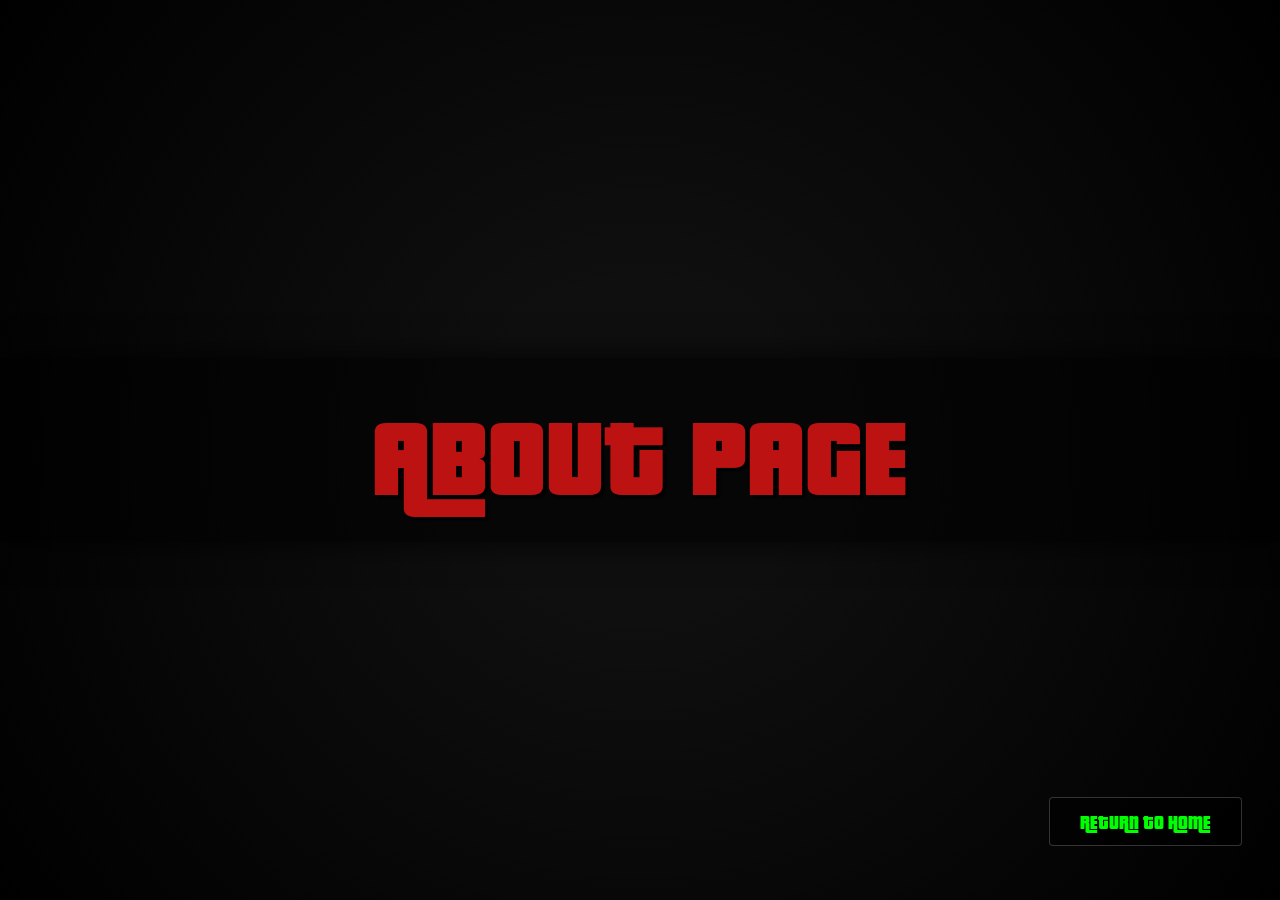
<file: about.html>
<!DOCTYPE html>
<html lang="en">

<head>
    <meta charset="UTF-8">
    <meta name="viewport" content="width=device-width, initial-scale=1.0">
    <title>About</title>
    <style>
        @font-face {
            font-family: 'MyCustomFont';
            src: url('fonts/Pricedown.otf') format('opentype');
            font-weight: normal;
            font-style: normal;
        }

        * {
            margin: 0;
            padding: 0;
            box-sizing: border-box;
            font-family: 'MyCustomFont', sans-serif;
        }

        body,
        html {
            width: 100%;
            height: 100%;
            overflow: hidden;
            background-color: #000;
        }

        .wasted-container {
            position: relative;
            width: 100%;
            height: 100%;
            display: flex;
            justify-content: center;
            align-items: center;
            background-size: cover;
        }

        .game-overlay {
            position: absolute;
            top: 0;
            left: 0;
            width: 100%;
            height: 100%;
            background: radial-gradient(circle, rgba(0, 0, 0, 0) 20%, rgba(0, 0, 0, 1) 100%),
                rgba(50, 50, 50, 0.3);
            backdrop-filter: grayscale(80%) contrast(120%);
            z-index: 1;
        }

        .wasted-banner {
            position: relative;
            z-index: 2;
            width: 100%;
            background: rgba(0, 0, 0, 0.55);
            padding: 25px 0;
            display: flex;
            justify-content: center;
            align-items: center;
            box-shadow: 0 0 30px rgba(0, 0, 0, 0.8);
        }

        .wasted-text {
            color: #bc1212;
            font-size: 7rem;
            font-weight: 900;
            text-transform: uppercase;
            text-shadow: 3px 3px 2px rgba(0, 0, 0, 0.9);
            transform: translateZ(0);
            user-select: none;
        }

        .home-btn {
            position: absolute;
            right: 3%;
            bottom: 6%;
            z-index: 3;
            font-size: 1.2rem;
            font-weight: normal;
            text-transform: uppercase;
            color: lime;
            text-decoration: none;
            background: rgba(0, 0, 0, 0.6);
            padding: 12px 30px;
            border: 1px solid rgba(255, 255, 255, 0.2);
            border-radius: 4px;
            transition: all 0.2s ease-in-out;
            cursor: pointer;
        }

        .home-btn:hover {
            background: #fff;
            color: #000;
            border-color: #fff;
            box-shadow: 0 0 15px rgba(255, 255, 255, 0.4);
            transform: scale(1.05);
        }
    </style>
</head>

<body>
    <div class="wasted-container">

        <div class="game-overlay"></div>
        <div class="wasted-banner">
            <h1 class="wasted-text">About Page</h1>
        </div>
    </div>
    <a href="./index.html" class="home-btn">Return to Home</a>
</body>

</html>
</file>
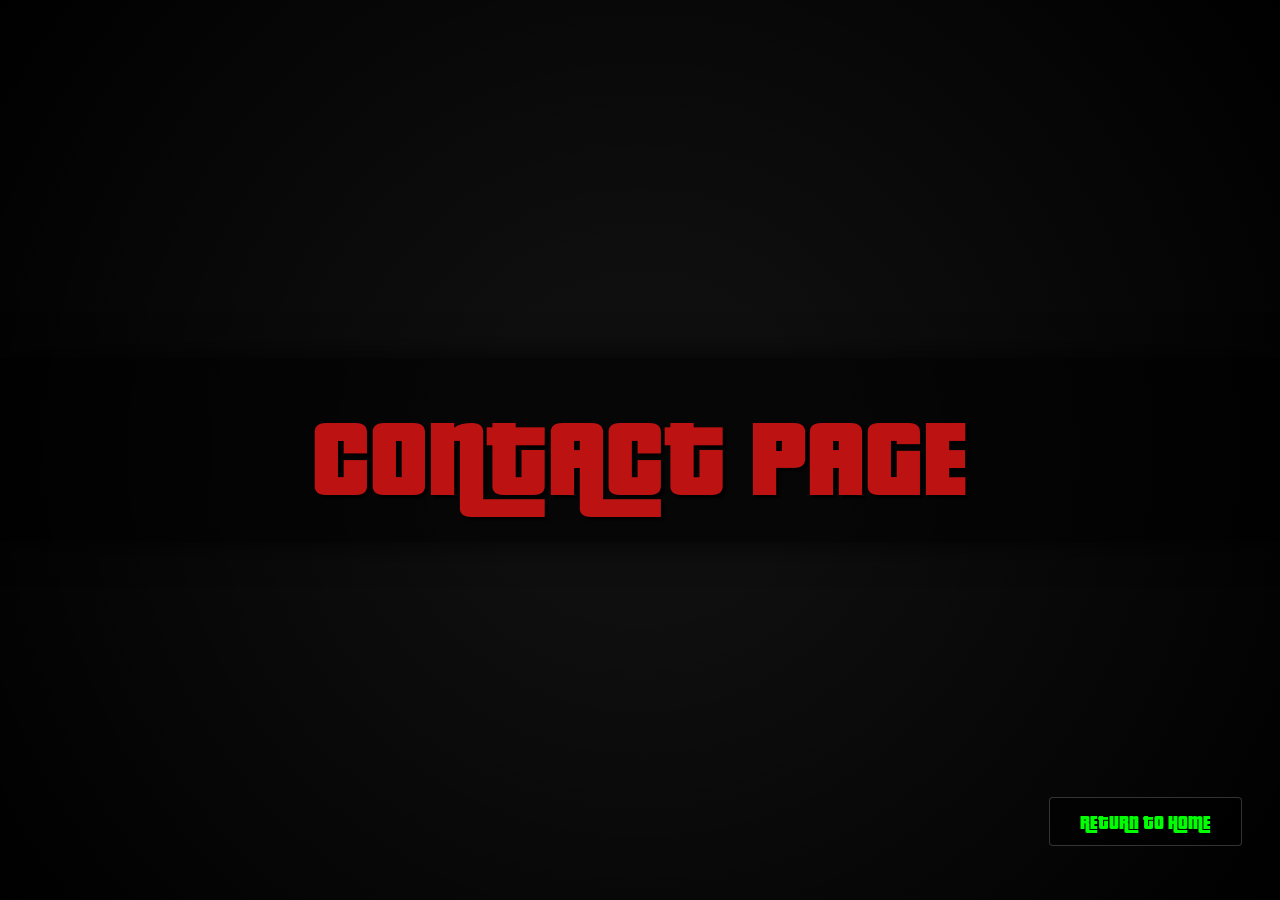
<file: contact.html>
<!DOCTYPE html>
<html lang="en">

<head>
    <meta charset="UTF-8">
    <meta name="viewport" content="width=device-width, initial-scale=1.0">
    <title>Contact</title>
    <style>
        @font-face {
            font-family: 'MyCustomFont';
            src: url('fonts/Pricedown.otf') format('opentype');
            font-weight: normal;
            font-style: normal;
        }

        * {
            margin: 0;
            padding: 0;
            box-sizing: border-box;
            font-family: 'MyCustomFont', sans-serif;
        }

        body,
        html {
            width: 100%;
            height: 100%;
            overflow: hidden;
            background-color: #000;
        }

        .wasted-container {
            position: relative;
            width: 100%;
            height: 100%;
            display: flex;
            justify-content: center;
            align-items: center;
            background-size: cover;
        }

        .game-overlay {
            position: absolute;
            top: 0;
            left: 0;
            width: 100%;
            height: 100%;
            background: radial-gradient(circle, rgba(0, 0, 0, 0) 20%, rgba(0, 0, 0, 1) 100%),
                rgba(50, 50, 50, 0.3);
            backdrop-filter: grayscale(80%) contrast(120%);
            z-index: 1;
        }

        .wasted-banner {
            position: relative;
            z-index: 2;
            width: 100%;
            background: rgba(0, 0, 0, 0.55);
            padding: 25px 0;
            display: flex;
            justify-content: center;
            align-items: center;
            box-shadow: 0 0 30px rgba(0, 0, 0, 0.8);
        }

        .wasted-text {
            color: #bc1212;
            font-size: 7rem;
            font-weight: 900;
            text-transform: uppercase;
            text-shadow: 3px 3px 2px rgba(0, 0, 0, 0.9);
            transform: translateZ(0);
            user-select: none;
        }

        .home-btn {
            position: absolute;
            right: 3%;
            bottom: 6%;
            z-index: 3;
            font-size: 1.2rem;
            font-weight: normal;
            text-transform: uppercase;
            color: lime;
            text-decoration: none;
            background: rgba(0, 0, 0, 0.6);
            padding: 12px 30px;
            border: 1px solid rgba(255, 255, 255, 0.2);
            border-radius: 4px;
            transition: all 0.2s ease-in-out;
            cursor: pointer;
        }

        .home-btn:hover {
            background: #fff;
            color: #000;
            border-color: #fff;
            box-shadow: 0 0 15px rgba(255, 255, 255, 0.4);
            transform: scale(1.05);
        }
    </style>
</head>

<body>
    <div class="wasted-container">

        <div class="game-overlay"></div>
        <div class="wasted-banner">
            <h1 class="wasted-text">Contact Page</h1>
        </div>
    </div>
    <a href="./index.html" class="home-btn">Return to Home</a>
</body>

</html>
</file>
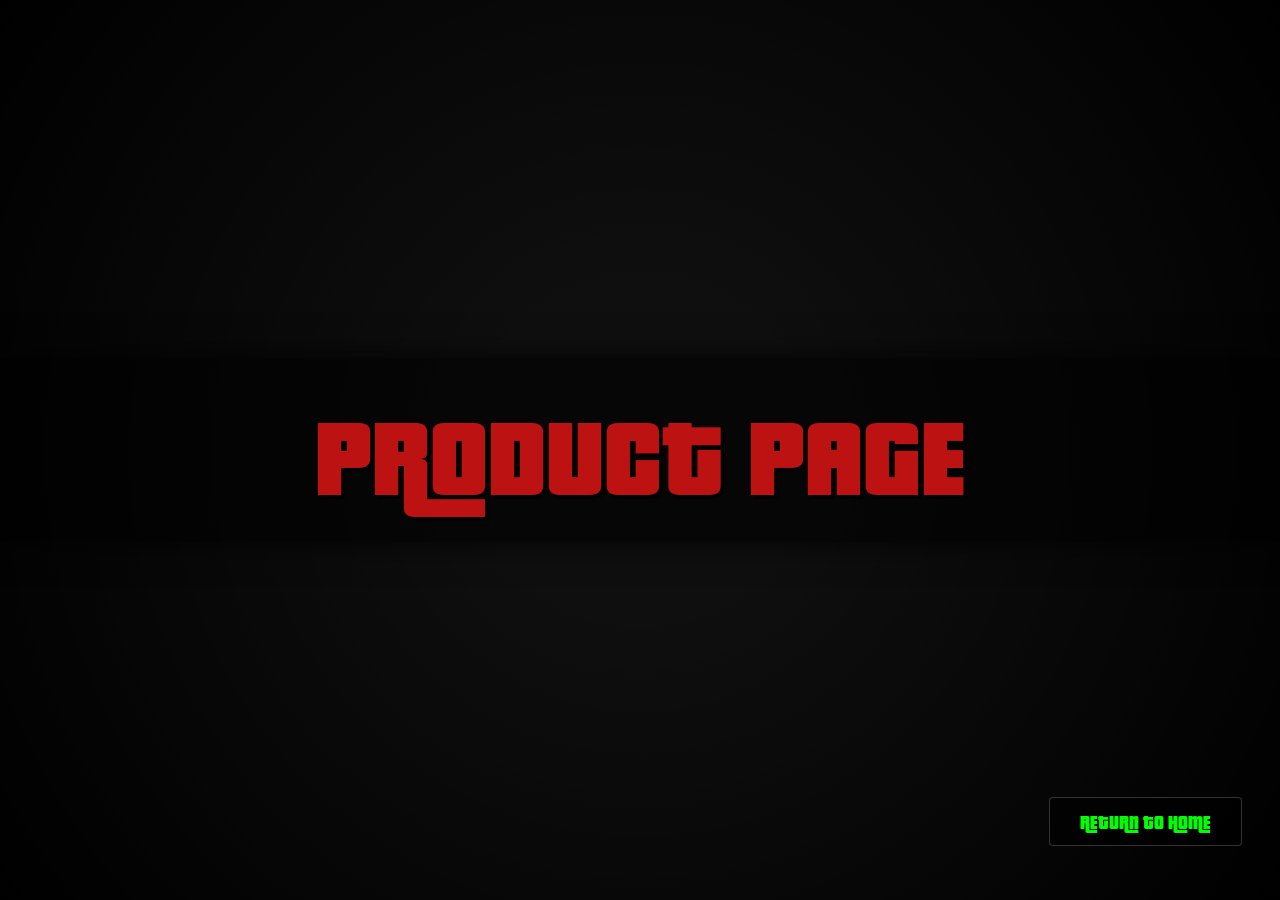
<file: products.html>
<!DOCTYPE html>
<html lang="en">

<head>
    <meta charset="UTF-8">
    <meta name="viewport" content="width=device-width, initial-scale=1.0">
    <title>Product</title>
    <style>
        @font-face {
            font-family: 'MyCustomFont';
            src: url('fonts/Pricedown.otf') format('opentype');
            font-weight: normal;
            font-style: normal;
        }

        * {
            margin: 0;
            padding: 0;
            box-sizing: border-box;
            font-family: 'MyCustomFont', sans-serif;
        }

        body,
        html {
            width: 100%;
            height: 100%;
            overflow: hidden;
            background-color: #000;
        }

        .wasted-container {
            position: relative;
            width: 100%;
            height: 100%;
            display: flex;
            justify-content: center;
            align-items: center;
            background-size: cover;
        }

        .game-overlay {
            position: absolute;
            top: 0;
            left: 0;
            width: 100%;
            height: 100%;
            background: radial-gradient(circle, rgba(0, 0, 0, 0) 20%, rgba(0, 0, 0, 1) 100%),
                rgba(50, 50, 50, 0.3);
            backdrop-filter: grayscale(80%) contrast(120%);
            z-index: 1;
        }

        .wasted-banner {
            position: relative;
            z-index: 2;
            width: 100%;
            background: rgba(0, 0, 0, 0.55);
            padding: 25px 0;
            display: flex;
            justify-content: center;
            align-items: center;
            box-shadow: 0 0 30px rgba(0, 0, 0, 0.8);
        }

        .wasted-text {
            color: #bc1212;
            font-size: 7rem;
            font-weight: 900;
            text-transform: uppercase;
            text-shadow: 3px 3px 2px rgba(0, 0, 0, 0.9);
            transform: translateZ(0);
            user-select: none;
        }

        .home-btn {
            position: absolute;
            right: 3%;
            bottom: 6%;
            z-index: 3;
            font-size: 1.2rem;
            font-weight: normal;
            text-transform: uppercase;
            color: lime;
            text-decoration: none;
            background: rgba(0, 0, 0, 0.6);
            padding: 12px 30px;
            border: 1px solid rgba(255, 255, 255, 0.2);
            border-radius: 4px;
            transition: all 0.2s ease-in-out;
            cursor: pointer;
        }

        .home-btn:hover {
            background: #fff;
            color: #000;
            border-color: #fff;
            box-shadow: 0 0 15px rgba(255, 255, 255, 0.4);
            transform: scale(1.05);
        }
    </style>
</head>

<body>
    <div class="wasted-container">

        <div class="game-overlay"></div>
        <div class="wasted-banner">
            <h1 class="wasted-text">Product Page</h1>
        </div>
    </div>
    <a href="./index.html" class="home-btn">Return to Home</a>
</body>

</html>
</file>
